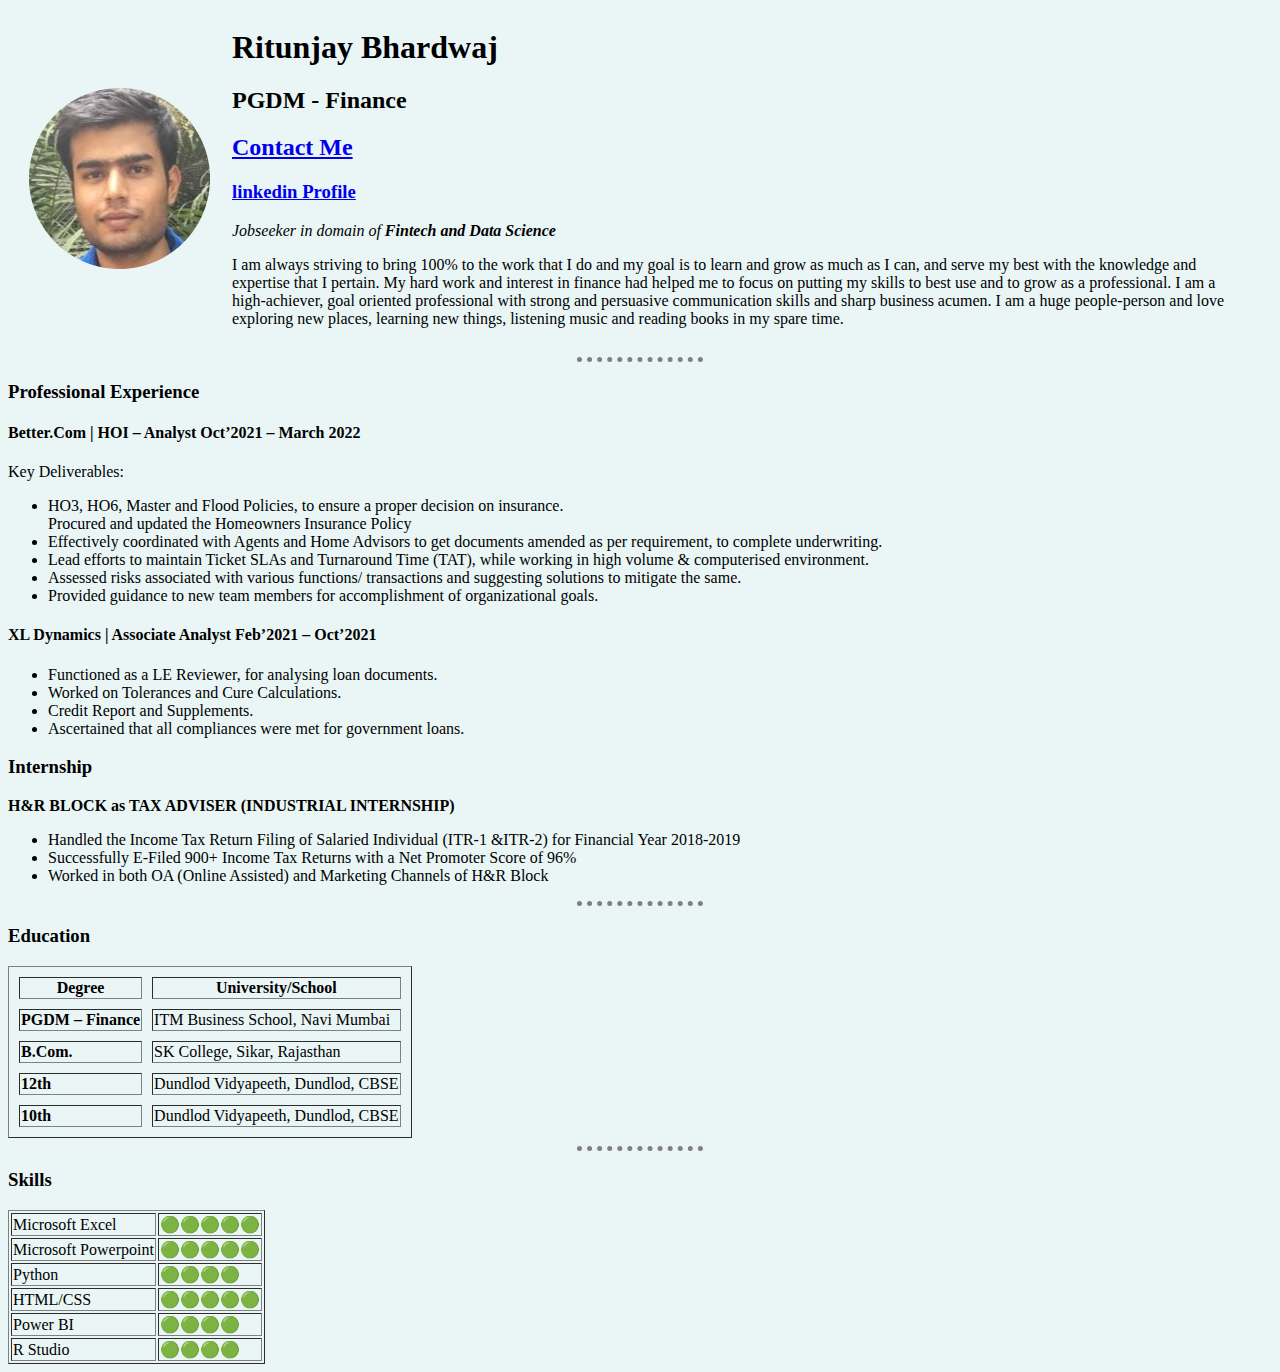
<file: index.html>
<html lang="en">
  <head>
    <meta charset="UTF-8" />
    <meta http-equiv="X-UA-Compatible" content="IE=edge" />
    <meta name="viewport" content="width=device-width, initial-scale=1.0" />
    <title>Personal Site</title>
    <link rel="stylesheet" href="CSS/styles.css">
  </head>
  <body>
      <table cellspacing="20">
          <tr>
              <td><img src="images\Ritunjay.png" alt="Ritunjay Profile Picture"></td>
              <td><h1>Ritunjay Bhardwaj </h1> <h2> PGDM - Finance </h2> <h2><a href="contact.html"target="_blank"><strong>Contact Me</strong></a></h2>
                <h3><a href="https://www.linkedin.com/in/ritunjay-bhardwaj-a33a97160/"target="_blank"><strong>linkedin Profile</strong></a></h3>
                <p>
                  <em>Jobseeker in domain of <strong>Fintech and Data Science</strong></em>
                </p>
                <p>
                  I am always striving to bring 100% to the work that I do and my goal is to
                  learn and grow as much as I can, and serve my best with the knowledge and
                  expertise that I pertain. My hard work and interest in finance had helped
                  me to focus on putting my skills to best use and to grow as a professional. I am a high-achiever, goal oriented professional with strong and persuasive communication skills and sharp
                  business acumen. I am a huge people-person and love exploring new places,
                  learning new things, listening music and reading books in my spare
                  time.
                </p></td>
          </tr>
      </table>
      
    
    <hr>
    <h3>Professional Experience</h3>
    <h4>Better.Com | HOI – Analyst Oct’2021 – March 2022 </h4>
        Key Deliverables: <br>
        <ul>
            <li> HO3, HO6, Master and Flood Policies, to ensure a 
        proper decision on insurance.</li>
        Procured and updated the Homeowners Insurance Policy
            <li>Effectively coordinated with Agents and Home Advisors to get 
        documents amended as per requirement, to complete 
        underwriting.</li>
            <li>Lead efforts to maintain Ticket SLAs and Turnaround Time (TAT),
        while working in high volume & computerised environment.</li>
            <Li>Assessed risks associated with various functions/ transactions and 
        suggesting solutions to mitigate the same.</Li>
            <li>Provided guidance to new team members for accomplishment of 
        organizational goals.</li>
        </ul>
        <h4>XL Dynamics | Associate Analyst Feb’2021 – Oct’2021 </h4>
        <ul>
            <li>Functioned as a LE Reviewer, for analysing loan documents.</li>
            <li>Worked on Tolerances and Cure Calculations.</li>
            <li> Credit Report and Supplements.</li>
            <li>Ascertained that all compliances were met for government loans.</li>    
        </ul>
        <h3>Internship</h3>
        <strong>H&R BLOCK as TAX ADVISER (INDUSTRIAL INTERNSHIP)</strong>
            <ul>
                <li>Handled the Income Tax Return Filing of Salaried Individual (ITR-1 
            &ITR-2) for Financial Year 2018-2019</li>
                <li>Successfully E-Filed 900+ Income Tax Returns with a Net Promoter 
            Score of 96%</li>
                <li>Worked in both OA (Online Assisted) and Marketing Channels of 
            H&R Block</li>
            </ul>
        <hr>
        <h3>Education</h3>
        <table border="1" cellspacing="10px">
            <thead>
                <tr>
                    <th>Degree</th>
                    <th>University/School</th>
                </tr>
            </thead>
                <tr>
                <td><strong>PGDM – Finance</strong></td> 
                <td> ITM Business School, Navi Mumbai</td>
                </tr>
                <tr>
                   <td><strong> B.Com.</strong></td>
                   <td> SK College, Sikar, Rajasthan</td>
                </tr>
                <tr>
                    <td><strong>12th</strong></td>
                    <td> Dundlod Vidyapeeth, Dundlod, CBSE</td>
                </tr>
                <tr>
                    <td><strong>10th</strong> </td>
                    <td> Dundlod Vidyapeeth, Dundlod, CBSE</td>                
                </tr>
           </ul>
        </table>
            <hr>
            <h3>Skills</h3>
            <table border="1">
                <tr>
                    <td>Microsoft Excel</td>
                    <td>🟢🟢🟢🟢🟢</td>
                </tr>
                <tr>
                    <td>Microsoft Powerpoint</td>
                    <td>🟢🟢🟢🟢🟢</td>
                </tr>
                <tr>
                    <td>Python</td>
                    <td>🟢🟢🟢🟢</td>
                </tr>
                <tr>
                    <td>HTML/CSS</td>
                    <td>🟢🟢🟢🟢🟢</td>
                </tr>
                <tr>
                    <td>Power BI</td>
                    <td>🟢🟢🟢🟢</td>
                </tr>
                <tr>
                    <td>R Studio</td>
                    <td>🟢🟢🟢🟢</td>
                </tr>
            </table>
  </body>
</html>
</file>
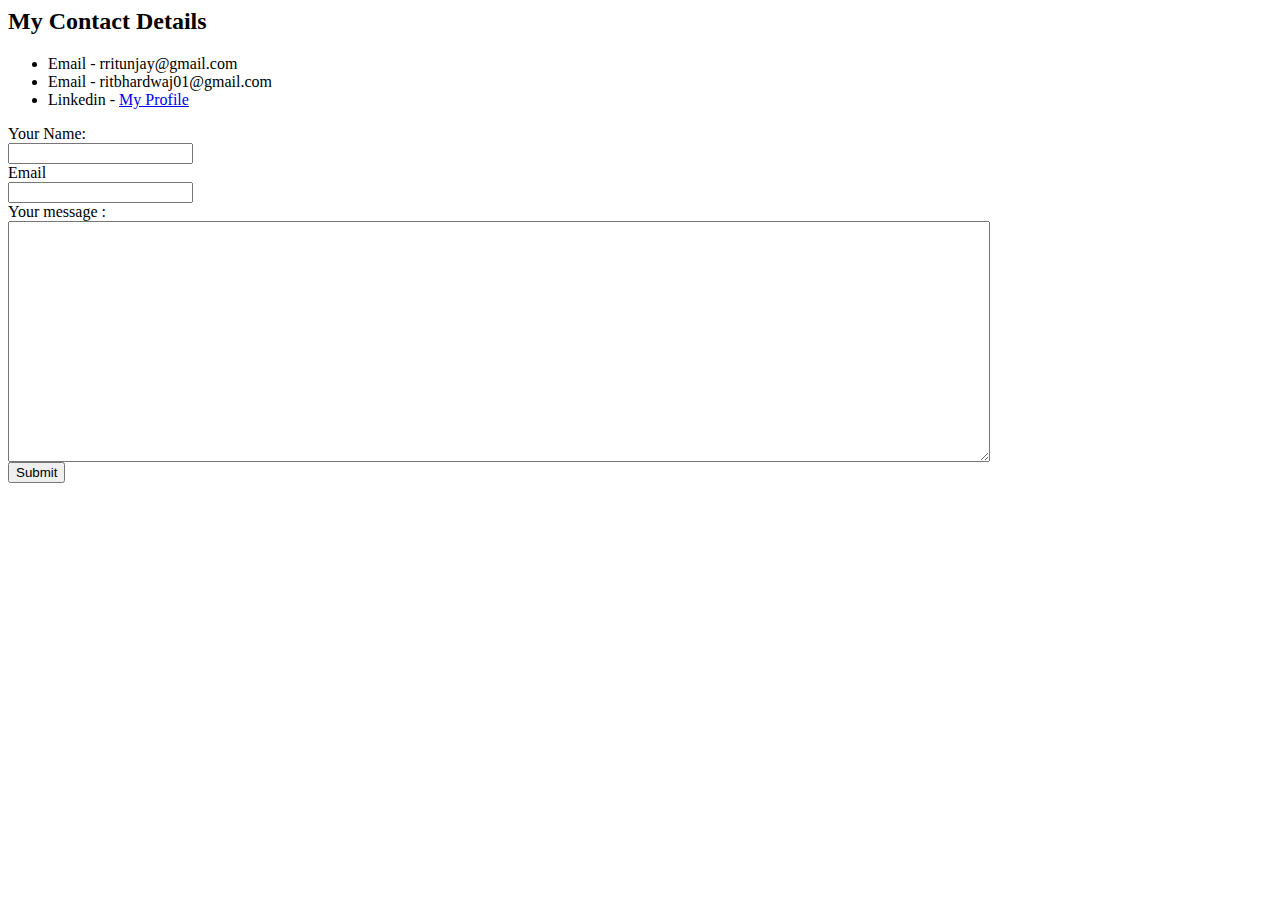
<file: contact.html>
<html lang="en">
<head>
    <meta charset="UTF-8">
    <meta http-equiv="X-UA-Compatible" content="IE=edge">
    <meta name="viewport" content="width=device-width, initial-scale=1.0">
    <title>Contact</title>
</head>
<body>
    <h2>My Contact Details</h2>
    <ul>
        <li>Email - rritunjay@gmail.com</li>
        <li>Email - ritbhardwaj01@gmail.com</li>
        <li>Linkedin - <a href="https://www.linkedin.com/in/ritunjay-bhardwaj-a33a97160/">My Profile</a></li>
    </ul>    

    <!-- <form class="" action="" method="">
        <label >"Your Name:</label>
        <input type="text" name="value">
        <input type="color">
        <label > Password</label>
        <input type="Password">
        <input type="submit" name="">

    
    </form> -->

    <form class="" action="mailto:rritunjay@gmail.com" method="post" enctype="text/plain">
        <label>Your Name: </label><br>
        <input type="text" name="Your Name: " value=""> <br>
        <label for="Email">Email</label><br>
        <input type="email" name="Your Email: " value=""><br>
        <label>Your message : </label><br>
        <textarea name="YourMessage" id="" cols="30" rows="10" style="width: 982px; height: 241px;"></textarea><br>
        <input type="submit" name="" id="">
    </form>

</body>
</html>
</file>
<file: CSS/styles.css>
body{
    background-color: #EAF6F6;
}
hr{
    /* background-color: white; */
    /* border-style: dotted none none; */
    border-style: none;
    border-top-style: dotted;
    border-color: grey;
    border-width: 5px;
    width: 10%;
}
</file>
